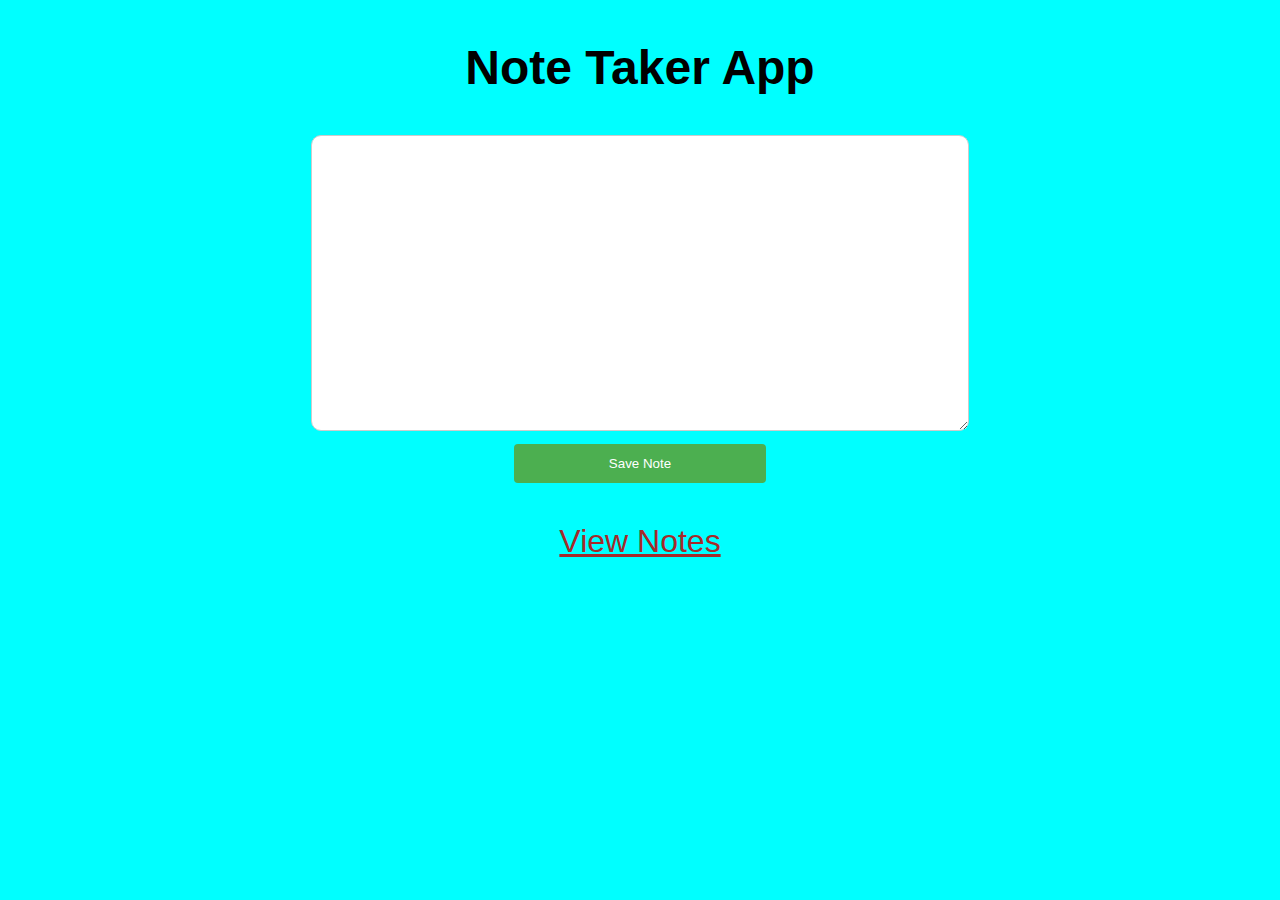
<file: index.html>
<!DOCTYPE html>

<head>
    <link rel="stylesheet" href="index.css">
    <script src="index.js"></script>
    <title>Note Taker App</title>
</head>
<body>
    <div class="front-page">
        <h2 class="header">Note Taker App</h2>
            <textarea id="note" name="note-text" class="note-area"></textarea>
            <br>
            <button id="submit" onclick="saveNote()" class="submit">Save Note</button>
        <div class="notes-link">
            <a href="index2.html" >View Notes</a>
        </div> 
    </div>
</body>

<script>
var textElement = document.getElementById("note")

function saveNote() {
    if(textElement.value == ""){
        return alert('text is empty!')
    }
    const id = getNoteId()
    let noteObject = getExistingNotes()
    if(!noteObject){
        noteObject = {}
    }
    noteObject[id] = textElement.value
    localStorage.setItem('notes', JSON.stringify(noteObject))
    alert('Note Saved!')
    
}
</script>
</file>
<file: index.css>
body {
    background-color: aqua;
    color: black;
}

div.front-page {
    font-family: 'Franklin Gothic Medium', 'Arial Narrow', Arial, sans-serif;
    font-size: 32px;
    justify-content: center;
    text-align: center;
}

div.second-page {
    font-family: 'Franklin Gothic Medium', 'Arial Narrow', Arial, sans-serif;
    font-size: 32px;
}

.note-area {
width: 50%;
height: 30vh;
  padding: 12px;
  border: 1px solid #ccc;
  border-radius: 10px;
  resize: vertical;
}

.submit {
    background-color: #4CAF50;
    color: white;
    padding: 12px 20px;
    border: none;
    border-radius: 4px;
    cursor: pointer;
    float: center;
    width: 20%;
}

a {
    color: brown;
}

.notes-link {
    margin-top: 20px;
    padding-top: 20px;
}
</file>
